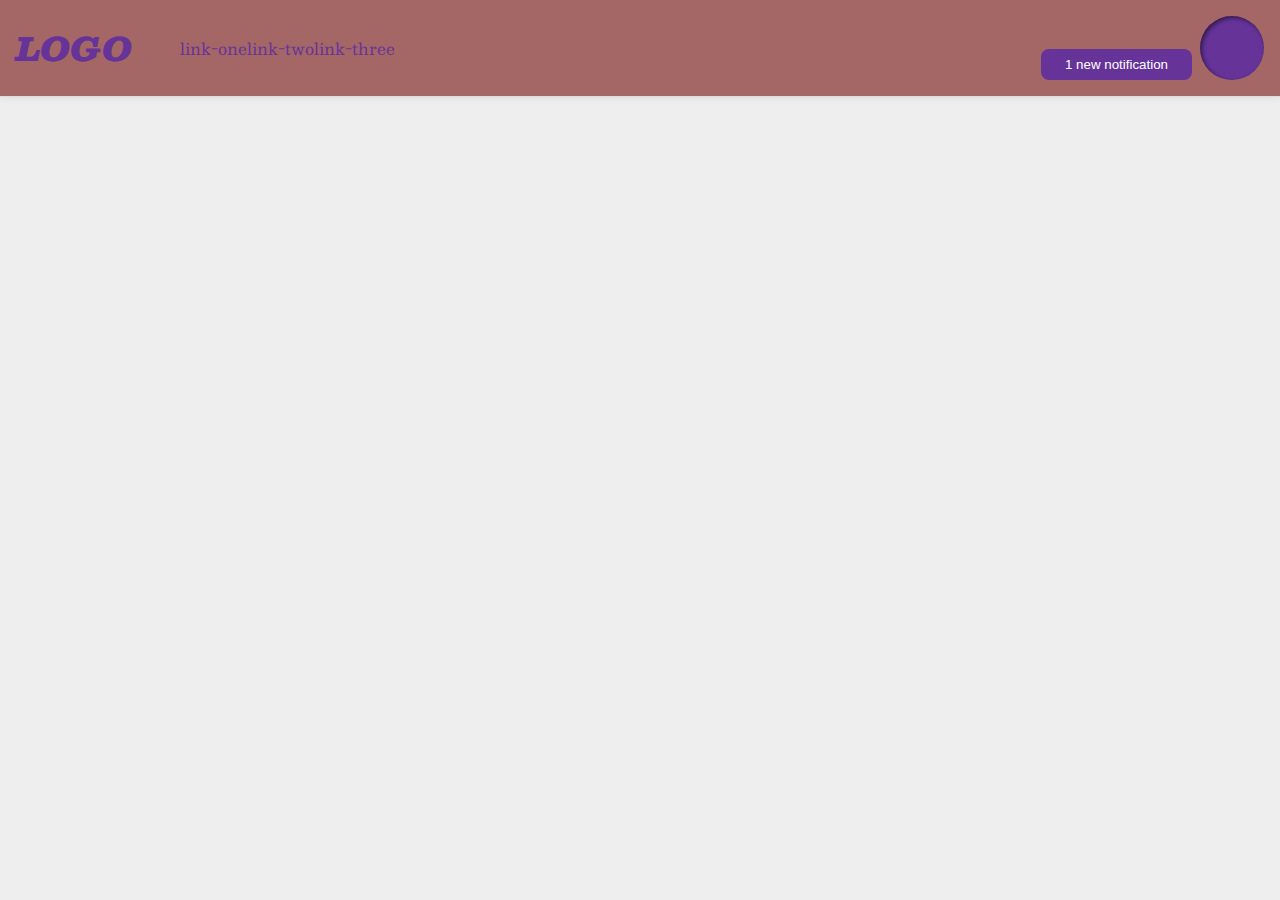
<file: flex/03-flex-header-2/index.html>
<!DOCTYPE html>
<html lang="en">

<head>
  <meta charset="UTF-8">
  <meta http-equiv="X-UA-Compatible" content="IE=edge">
  <meta name="viewport" content="width=device-width, initial-scale=1.0">
  <title>Flex Header 2</title>
  <link rel="stylesheet" href="style.css">
</head>

<body>
  <div class="header">
    <div class="logo">
      LOGO
    </div>
    <ul class="links">
      <li><a href="google.com">link-one</a></li>
      <li><a href="google.com">link-two</a></li>
      <li><a href="google.com">link-three</a></li>
    </ul>
    <div class="btnot">
      <button class="notifications">
        1 new notification
      </button>
      <div class="profile-image"></div>
    </div>

  </div>
</body>

</html>
</file>
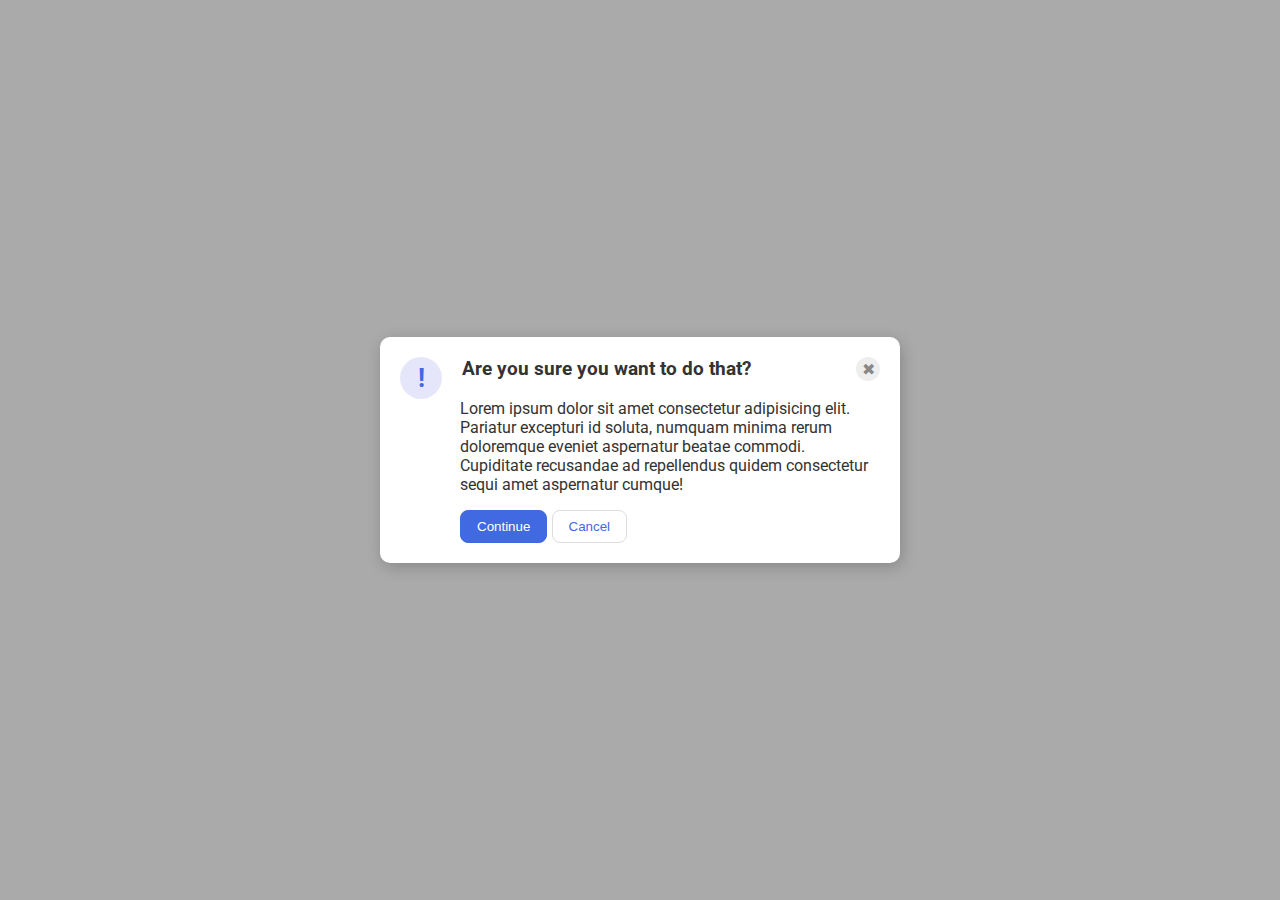
<file: flex/05-flex-modal/index.html>
<!DOCTYPE html>
<html lang="en">

<head>
  <meta charset="UTF-8">
  <meta http-equiv="X-UA-Compatible" content="IE=edge">
  <meta name="viewport" content="width=device-width, initial-scale=1.0">
  <link rel="stylesheet" href="style.css">
  <title>Modal</title>
</head>

<body>
  <div class="modal">
    <div class="firstline">
      <div class="icon">!</div>
      <div class="header">Are you sure you want to do that?</div>
      <div class="close-button">✖</div>
    </div>
    <div class="secondline">
      <div class="text">Lorem ipsum dolor sit amet consectetur adipisicing elit. Pariatur excepturi id soluta, numquam
        minima rerum doloremque eveniet aspernatur beatae commodi. Cupiditate recusandae ad repellendus quidem
        consectetur
        sequi amet aspernatur cumque!</div>

      <button class="continue">Continue</button>
      <button class="cancel">Cancel</button>

    </div>
  </div>
</body>

</html>
</file>
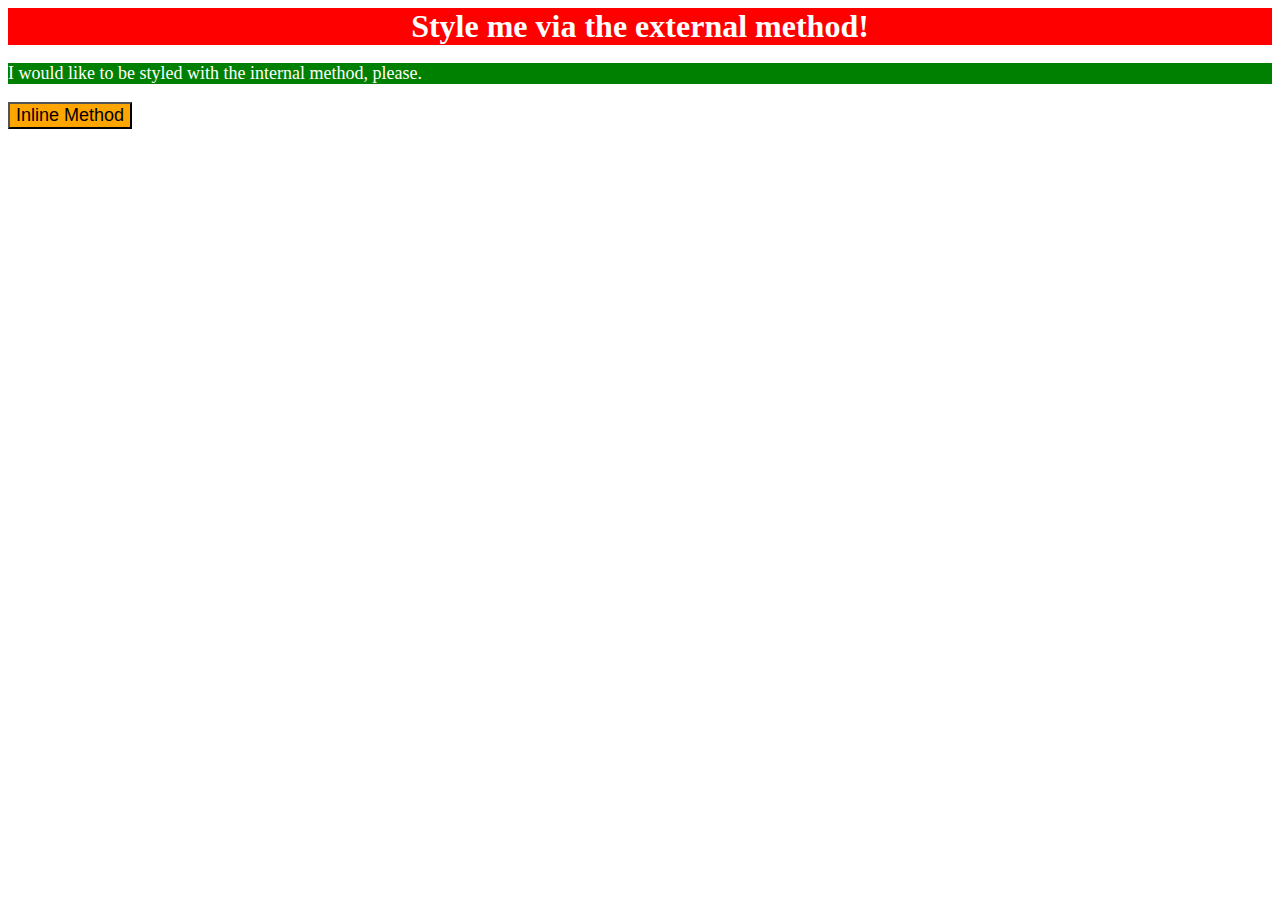
<file: foundations/01-css-methods/index.html>
<!DOCTYPE html>
<html lang="en">

<head>
  <!--Internal CSS styling method here-->
  <style>
    p {
      background-color: green;
      color: white;
      font-size: 18px;
    }
  </style>
  <!-- This is just to seperate the styling-->
  <meta charset="UTF-8">
  <meta http-equiv="X-UA-Compatible" content="IE=edge">
  <meta name="viewport" content="width=device-width, initial-scale=1.0">
  <link rel="stylesheet" href="style.css">
  <title>Methods for Adding CSS</title>
</head>

<body>
  <div>Style me via the external method!</div>
  <p>I would like to be styled with the internal method, please.</p>
  <button style="background-color: orange; font-size: 18px;">Inline Method</button>
</body>

</html>
</file>
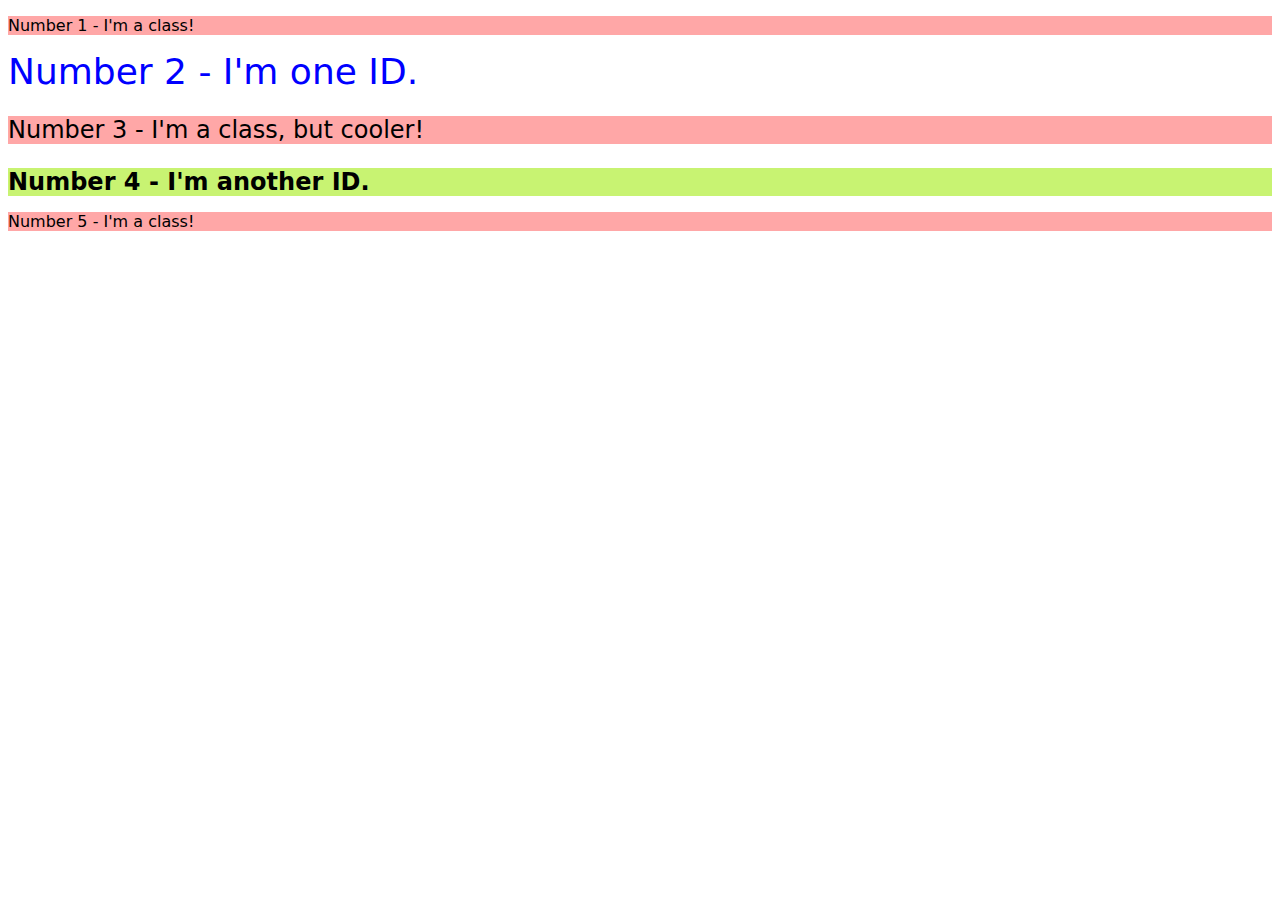
<file: foundations/02-class-id-selectors/index.html>
<!DOCTYPE html>
<html lang="en">

<head>
  <meta charset="UTF-8">
  <meta http-equiv="X-UA-Compatible" content="IE=edge">
  <meta name="viewport" content="width=device-width, initial-scale=1.0">
  <title>Class and ID Selectors</title>
  <link rel="stylesheet" href="style.css">
</head>

<body>
  <p class="pbgtext">Number 1 - I'm a class!</p>
  <div id="numtwo">Number 2 - I'm one ID.</div>
  <p class="pbgtext lg">Number 3 - I'm a class, but cooler!</p>
  <div id="numfour">Number 4 - I'm another ID.</div>
  <p class="pbgtext">Number 5 - I'm a class!</p>
</body>

</html>
</file>
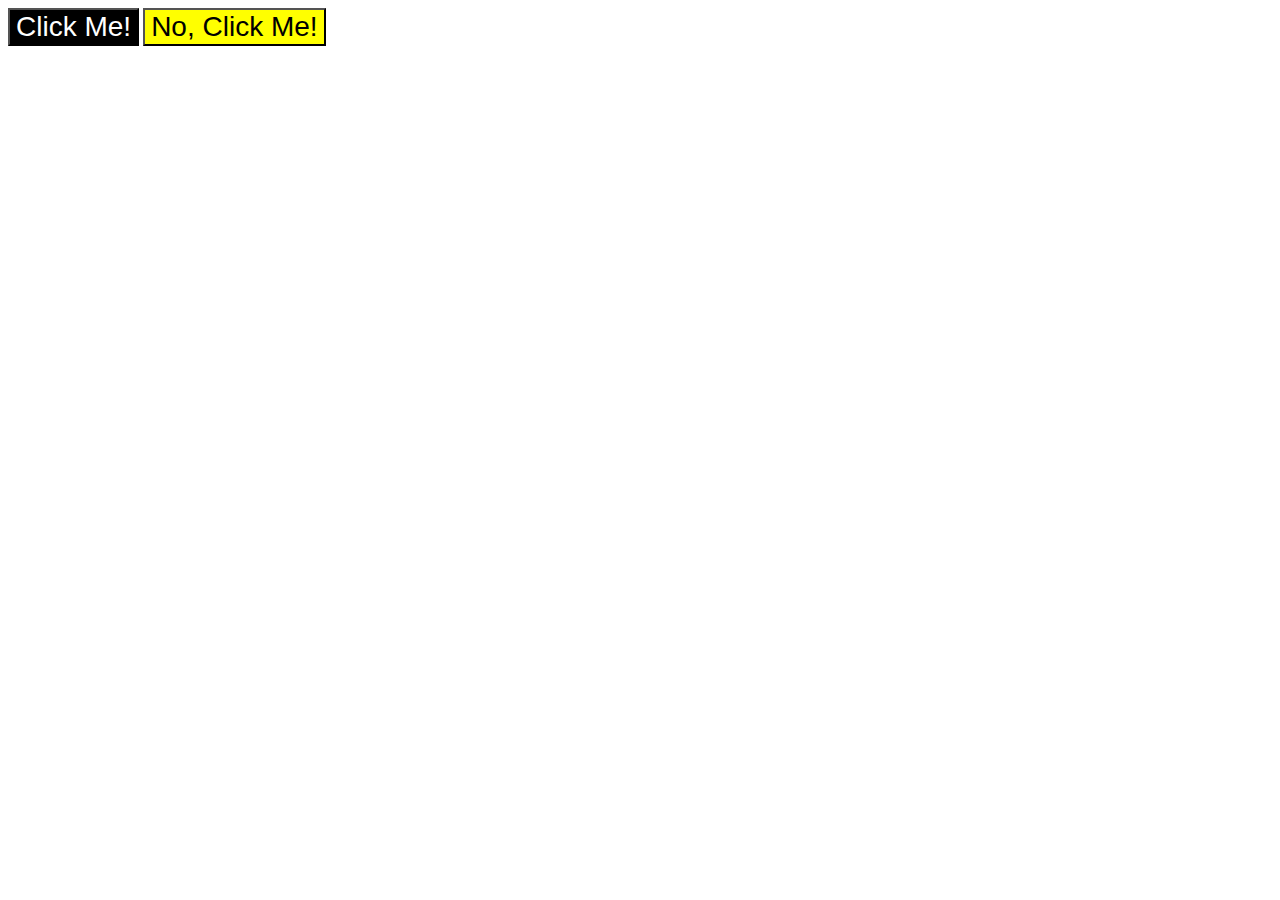
<file: foundations/03-grouping-selectors/index.html>
<!DOCTYPE html>
<html lang="en">

<head>
  <meta charset="UTF-8">
  <meta http-equiv="X-UA-Compatible" content="IE=edge">
  <meta name="viewport" content="width=device-width, initial-scale=1.0">
  <title>Grouping Selectors</title>
  <link rel="stylesheet" href="style.css">
</head>

<body>
  <button class="bg-b">Click Me!</button>
  <button class="bg-y">No, Click Me!</button>
</body>

</html>
</file>
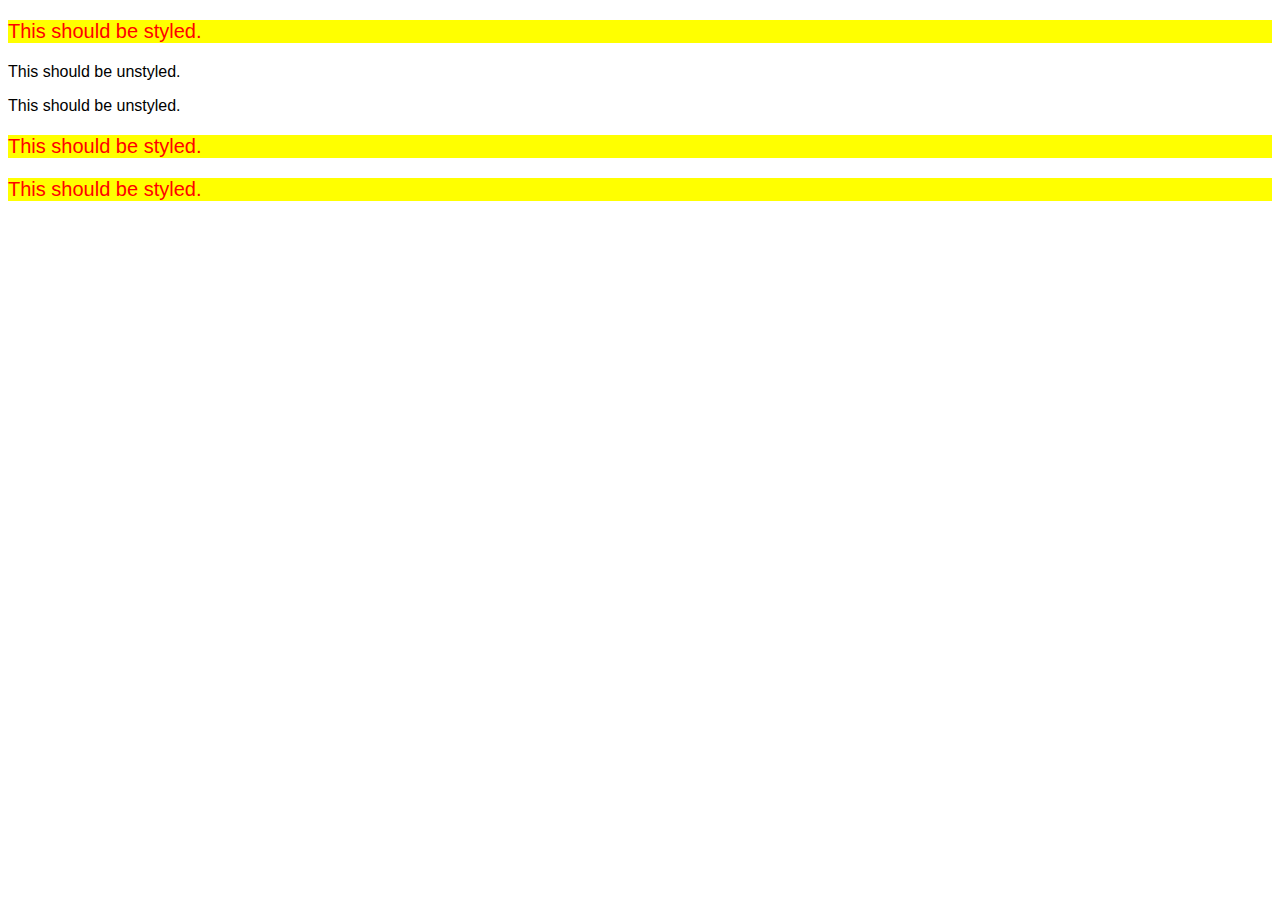
<file: foundations/05-descendant-combinator/index.html>
<!DOCTYPE html>
<html lang="en">

<head>
  <meta charset="UTF-8">
  <meta http-equiv="X-UA-Compatible" content="IE=edge">
  <meta name="viewport" content="width=device-width, initial-scale=1.0">
  <title>Descendant Combinator</title>
  <link rel="stylesheet" href="style.css">
</head>

<body>
  <div class="container">
    <p class="text">This should be styled.</p>
  </div>
  <p class="text">This should be unstyled.</p>
  <p class="text">This should be unstyled.</p>
  <div class="container">
    <p class="text">This should be styled.</p>
    <p class="text">This should be styled.</p>
  </div>
</body>

</html>
</file>
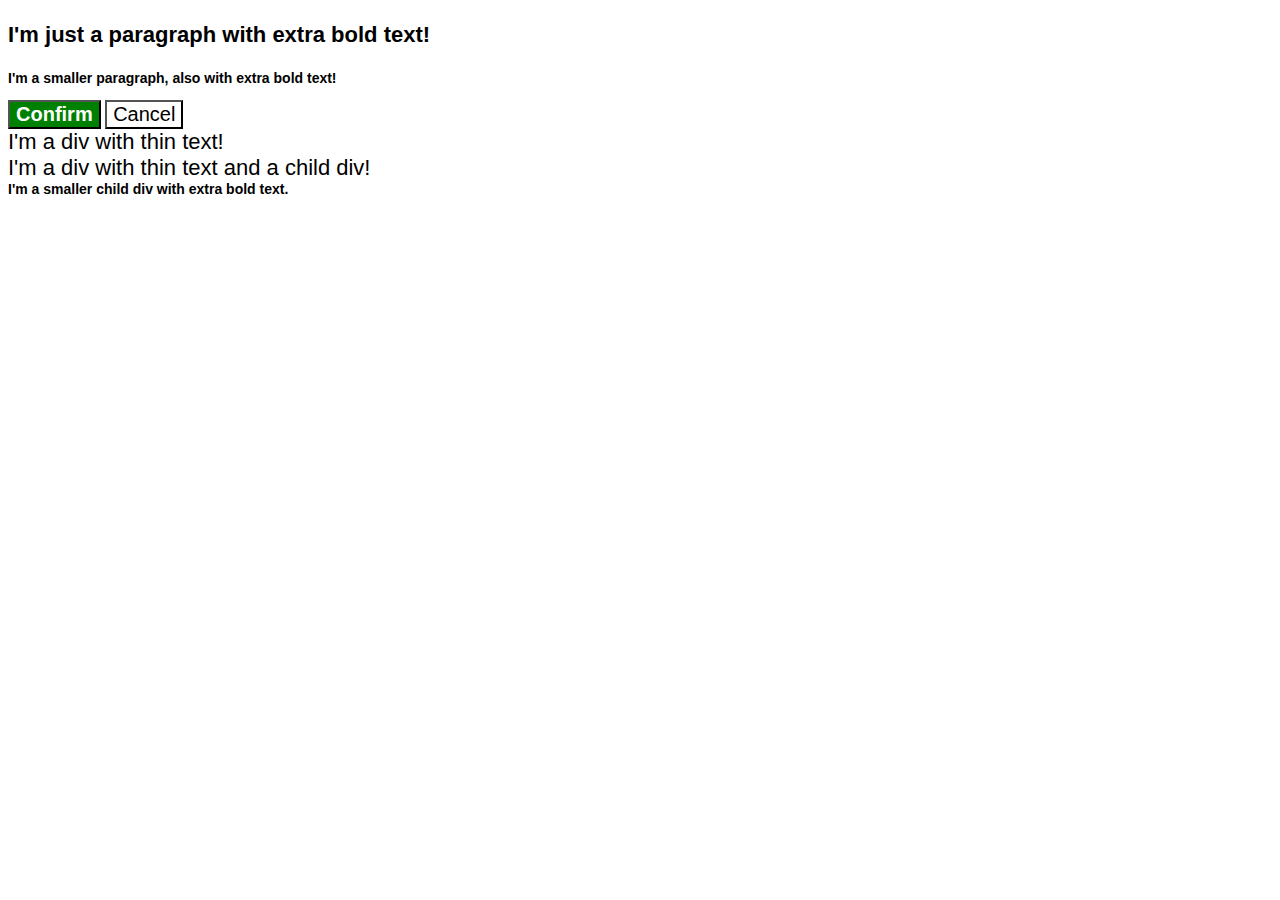
<file: foundations/06-cascade-fix/index.html>
<!DOCTYPE html>
<html lang="en">

<head>
  <meta charset="UTF-8">
  <meta http-equiv="X-UA-Compatible" content="IE=edge">
  <meta name="viewport" content="width=device-width, initial-scale=1.0">
  <title>Fix the Cascade</title>
  <link rel="stylesheet" href="style.css">
</head>

<body>
  <p class="para">I'm just a paragraph with extra bold text!</p>
  <p class="para small-para">I'm a smaller paragraph, also with extra bold text!</p>

  <button id="confirm-button" class="button confirm">Confirm</button>
  <button id="cancel-button" class="button cancel">Cancel</button>

  <div class="text">I'm a div with thin text!</div>
  <div class="text">I'm a div with thin text and a child div!
    <div class="text child">I'm a smaller child div with extra bold text.</div>
  </div>
</body>

</html>
</file>
<file: flex/03-flex-header-2/style.css>
/* this is some magical font-importing.  
you'll learn about it later. */
@import url('https://fonts.googleapis.com/css2?family=Besley:ital,wght@0,400;1,900&display=swap');

body {
  margin: 0;
  background: #eee;
  font-family: Besley, serif;
}

body div {
  padding: 8px;
}

.header {
  display: flex;
  justify-content: space-between;
  align-items: center;
  background: rgb(165, 102, 102);
  border-bottom: 1px solid #ddd;
  box-shadow: 0 0 8px rgba(0, 0, 0, .1);
}

.profile-image {
  margin-left: 4px;
  align-self: flex-end;
  background: rebeccapurple;
  box-shadow: inset 2px 2px 4px rgba(0, 0, 0, .5);
  border-radius: 50%;
  width: 48px;
  height: 48px;
}

.logo {
  display: flex;
  align-items: flex-start;
  color: rebeccapurple;
  font-size: 32px;
  font-weight: 900;
  font-style: italic;
}



.btnot {
  display: flex;
  align-items: flex-end;

}

button {
  display: flex;

  margin-right: 4px;
  border: none;
  border-radius: 8px;
  background: rebeccapurple;
  color: white;
  padding: 8px 24px;
}

a {
  /* this removes the line under our links */
  text-decoration: none;
  color: rebeccapurple;
}

ul {
  display: flex;
  align-items: flex-start;
  flex-grow: 1;
  list-style-type: none;

}
</file>
<file: flex/05-flex-modal/style.css>
@import url('https://fonts.googleapis.com/css2?family=Roboto:wght@400;700&display=swap');

html,
body {
  height: 100%;
}

body {
  font-family: Roboto, sans-serif;
  margin: 0;
  background: #aaa;
  color: #333;
  /* I'll give you this one for free lol */
  display: flex;
  align-items: center;
  justify-content: center;
}

.modal {
  padding: 20px;
  background: white;
  width: 480px;
  border-radius: 10px;
  box-shadow: 2px 4px 16px rgba(0, 0, 0, .2);

}

.firstline {
  display: flex;
  justify-content: center;

}

.secondline {
  display: flex;
  flex-wrap: wrap;
  padding-left: 60px;
}

.icon {
  color: royalblue;
  font-size: 26px;
  font-weight: 700;
  background: lavender;
  width: 42px;
  height: 42px;
  border-radius: 50%;
  margin-right: 20px;
  display: flex;
  align-items: center;
  justify-content: center;
  flex-shrink: 0;
}

.close-button {
  background: #eee;
  border-radius: 50%;
  color: #888;
  font-weight: 400;
  font-size: 16px;
  height: 24px;
  width: 24px;
  display: flex;
  align-items: center;
  justify-content: center;
}

button {
  padding: 8px 16px;
  border-radius: 8px;
}

button.continue {
  background: royalblue;
  border: 1px solid royalblue;
  color: white;
  margin-right: 1%;
}

button.cancel {
  background: white;
  border: 1px solid #ddd;
  color: royalblue;
}

.header {
  font-weight: bold;
  font-size: larger;
  flex-shrink: 1;
  margin-right: auto;

}

.text {
  margin-bottom: 16px;
}
</file>
<file: foundations/01-css-methods/style.css>
div {
    background-color: red;
    color: white;
    font-size: 32px;
    font-weight: bold;
    text-align: center;
}
</file>
<file: foundations/02-class-id-selectors/style.css>
* {
    font-family: Verdana, Dejavu, Sans, sans-serif;
}

.pbgtext {
    background-color: #ffa7a7;
    color: #000;

}

.pbgtext.lg {
    font-size: 24px;
}

#numtwo {
    color: blue;
    font-size: 36px;

}

#numfour {
    background-color: #c8f372;
    color: #000;
    font-size: 24px;
    font-weight: bold;
}
</file>
<file: foundations/03-grouping-selectors/style.css>
.bg-b,
.bg-y {
    font-size: 28px;
    font-family: Helvetica, Times New Roman, sans-serif;
}

.bg-b {
    background-color: black;
    color: white;
}

.bg-y {
    background-color: yellow;
    color: black;
}
</file>
<file: foundations/05-descendant-combinator/style.css>
div .text {
    background-color: yellow;
    color: red;
    font-size: 20px;
    font-family: Arial, Helvetica, sans-serif;
}

.text {
    font-family: Arial, Helvetica, sans-serif;
}
</file>
<file: foundations/06-cascade-fix/style.css>
body {
  font-family: Arial, Helvetica, sans-serif
}

p {
  font-weight: bolder;
}

p.para {
  font-size: 22px;
}


p.para.small-para {
  font-size: 14px;
}

#confirm-button {
  background: green;
  color: white;
  font-weight: bold;
}

.button {
  background-color: rgb(255, 255, 255);
  color: rgb(0, 0, 0);
  font-size: 20px;
}

div {
  color: rgb(0, 0, 0);
  font-size: 22px;
  font-weight: 100;
}

div.text.child {
  font-weight: 800;
  font-size: 14px;
}
</file>
